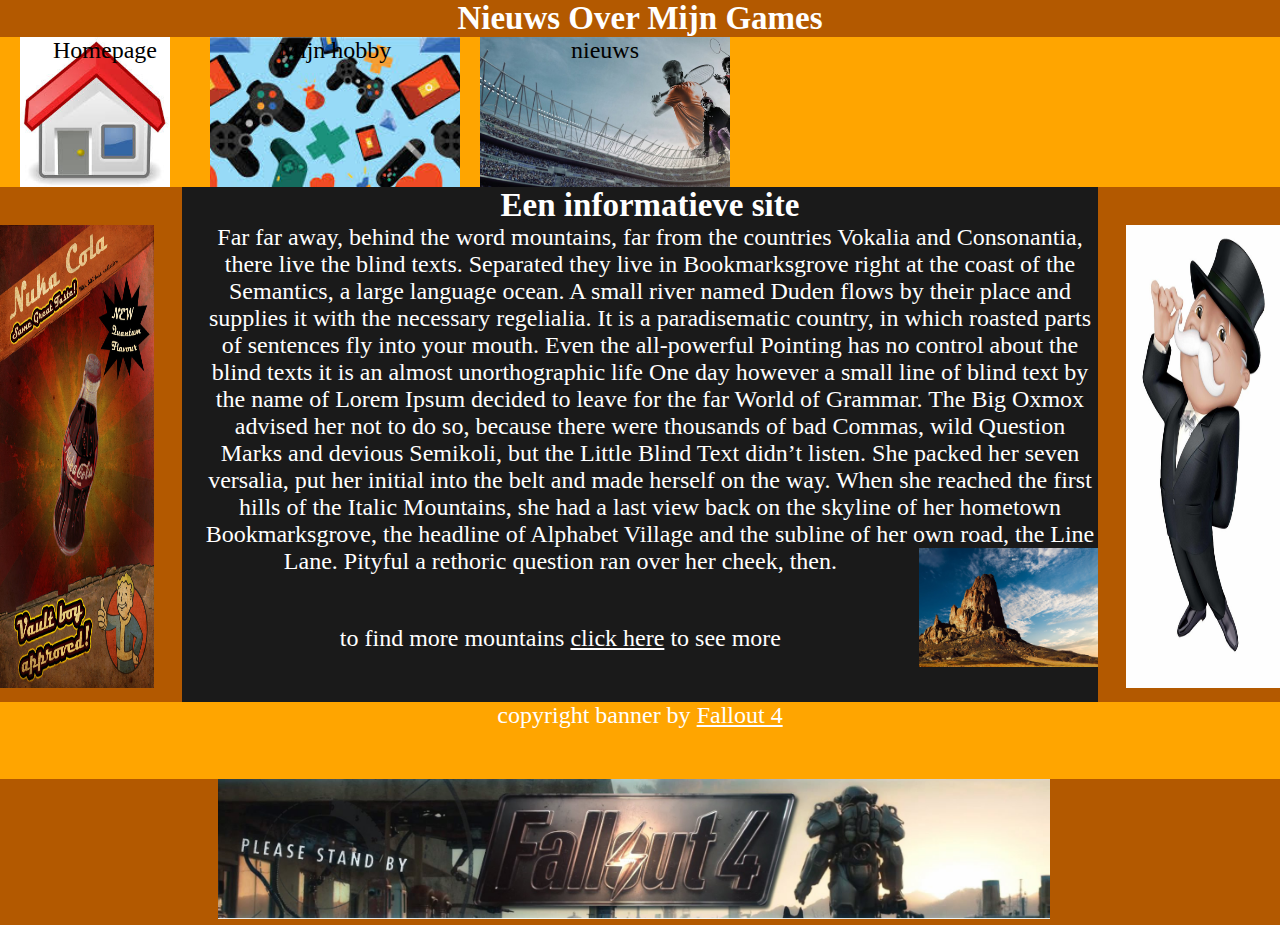
<file: index.html>
<!DOCTYPE html>
<html>

<head>
  <meta charset="utf-8">
  <link rel="stylesheet" href="index.css" type="text/css">
  <title>Home</title>
</head>

<body>
  <header>
    <h1>Nieuws Over Mijn Games</h1>
    <nav>
      <a id="Homepage" href="index.html">Homepage</a>
      <a id="hobby" href="hobby.html">Mijn hobby</a>
      <a id="sport" href="nieuws.html">nieuws</a>
    </nav>
  </header>
  <main class="home">
    <article>
      <h1>Een informatieve site</h1>
      <p>Far far away, behind the word mountains, far from the countries Vokalia and Consonantia, there live the blind texts. Separated they live in Bookmarksgrove right at the coast of the Semantics, a large language ocean. A small river named Duden flows
        by their place and supplies it with the necessary regelialia. It is a paradisematic country, in which roasted parts of sentences fly into your mouth. Even the all-powerful Pointing has no control about the blind texts it is an almost unorthographic
        life One day however a small line of blind text by the name of Lorem Ipsum decided to leave for the far World of Grammar. The Big Oxmox advised her not to do so, because there were thousands of bad Commas, wild Question Marks and devious Semikoli,
        but the Little Blind Text didn’t listen. She packed her seven versalia, put her initial into the belt and made herself on the way. When she reached the first hills of the Italic Mountains, she had a last view back on the skyline of her hometown
        Bookmarksgrove, the headline of Alphabet Village and the subline of her own road, the Line Lane. Pityful a rethoric question ran over her cheek, then.<img id="berg" src="img/mountain.jpg" alt="yes">
      </p>
      <p> to find more mountains <a href="https://pixabay.com/nl/photos/mountains/">click here</a> to see more
      </p>
    </article>
    <footer>
      <p>copyright banner by <a href="http://fallout.wikia.com/wiki/Fallout_4" target="_blank">Fallout 4</a></p>
    </footer>
    <a href="https://www.youtube.com/watch?v=MxDV-_Kpq50"><img id="banner" src="img/banner.png" alt="banner"></a>
  </main>
  <a href="https://raidas.deviantart.com/art/Nuka-Cola-old-style-ad-198561078"><img id="ad" src="img/fallout.jpg" alt="ad"></a>
  <a href="https://www.bol.com/nl/l/monopoly-bordspellen/N/20300/filter_N/4281036875/?sort=price_h"><img id="ad2" src="img/guy.jpg" alt="ad"></a>

</body>

</html>
</file>
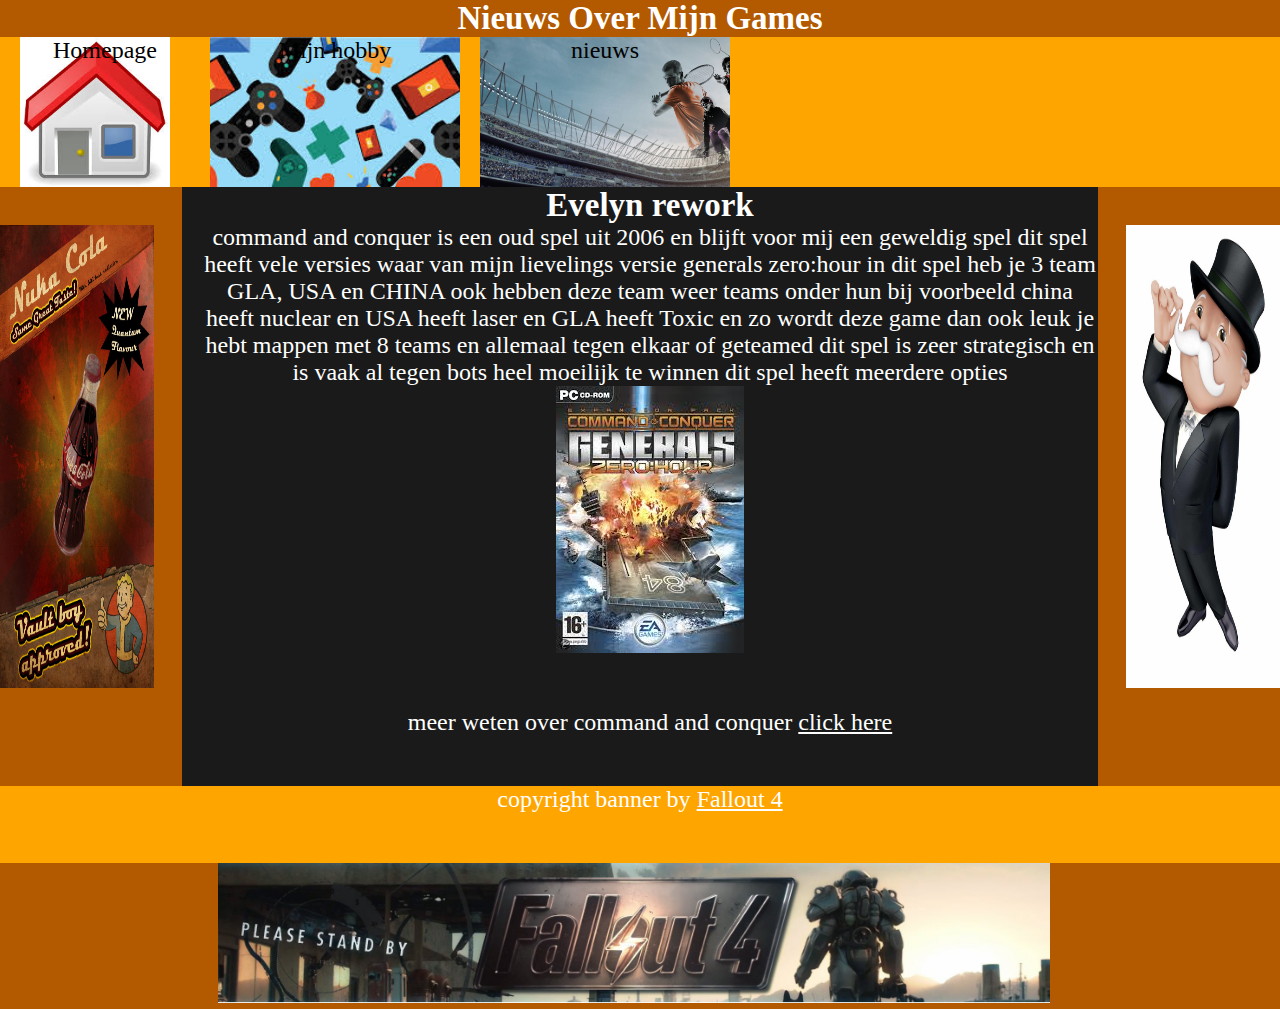
<file: CAC.html>
<!DOCTYPE html>
<html>

<head>
  <meta charset="utf-8">
  <link rel="stylesheet" href="index.css" type="text/css">
  <title>Home</title>
</head>

<body>
  <header>
    <h1>Nieuws Over Mijn Games</h1>
    <nav>
      <a id="Homepage" href="index.html">Homepage</a>
      <a id="hobby" href="hobby.html">Mijn hobby</a>
      <a id="sport" href="nieuws.html">nieuws</a>
    </nav>
  </header>
  <main class="home">
    <article>
      <h1>Evelyn rework</h1>
      <p>command and conquer is een oud spel uit 2006 en blijft voor mij een geweldig spel dit spel heeft vele versies waar van mijn lievelings versie generals zero:hour in dit spel heb je 3 team GLA, USA en CHINA
        ook hebben deze team weer teams onder hun bij voorbeeld china heeft nuclear en USA heeft laser en GLA heeft Toxic en zo wordt deze game dan ook leuk je hebt mappen met 8 teams en allemaal tegen elkaar of geteamed dit spel is zeer strategisch en is vaak al tegen bots heel moeilijk te winnen
        dit spel heeft meerdere opties<img src="img/cac.jpg" alt="cac">
      </p>
      <p> meer weten over command and conquer <a href="https://en.wikipedia.org/wiki/Command_%26_Conquer:_Generals_%E2%80%93_Zero_Hour" target="_blank">click here</a>
      </p>
    </article>
    <footer>
      <p>copyright banner by <a href="http://fallout.wikia.com/wiki/Fallout_4" target="_blank">Fallout 4</a></p>
    </footer>
    <a href="https://www.youtube.com/watch?v=MxDV-_Kpq50"><img id="banner" src="img/banner.png" alt="banner"></a>
  </main>
  <a href="https://raidas.deviantart.com/art/Nuka-Cola-old-style-ad-198561078"><img id="ad" src="img/fallout.jpg" alt="ad"></a>
  <a href="https://www.bol.com/nl/l/monopoly-bordspellen/N/20300/filter_N/4281036875/?sort=price_h"><img id="ad2" src="img/guy.jpg" alt="ad"></a>

</body>

</html>
</file>
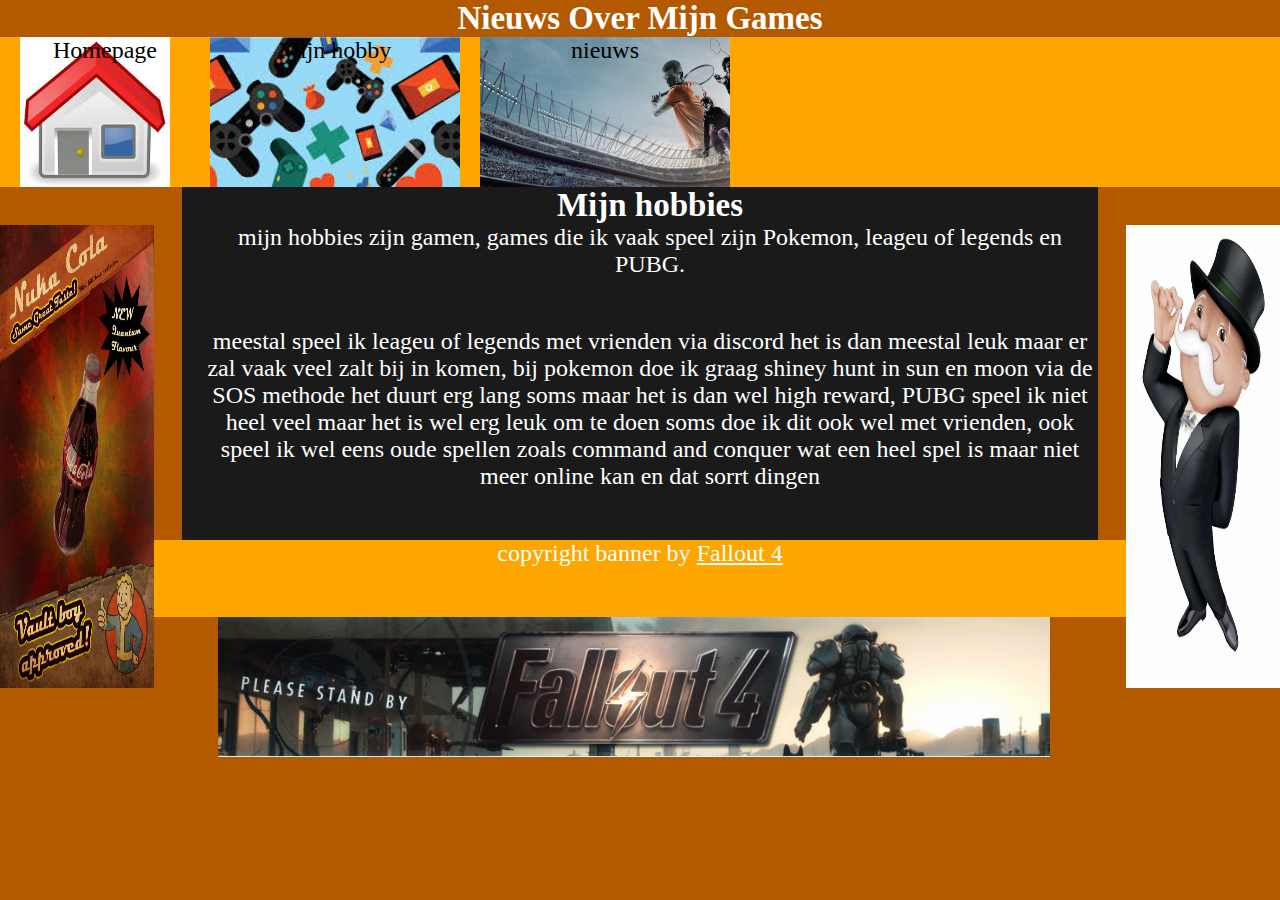
<file: hobby.html>
<!DOCTYPE html>
<html>

<head>
  <meta charset="utf-8">
  <link rel="stylesheet" href="index.css" type="text/css">
  <title>Home</title>
</head>

<body>
  <header>
    <h1>Nieuws Over Mijn Games</h1>
    <nav>
      <a id="Homepage" href="index.html">Homepage</a>
      <a id="hobby" href="hobby.html">Mijn hobby</a>
      <a id="sport" href="nieuws.html">nieuws</a>
    </nav>
  </header>
  <main class="home">
    <article>
      <h1>Mijn hobbies</h1>
      <p>mijn hobbies zijn gamen, games die ik vaak speel zijn Pokemon, leageu of legends en PUBG.</p>
      <p> meestal speel ik leageu of legends met vrienden via discord het is dan meestal leuk maar er zal vaak veel zalt bij in komen, bij pokemon doe ik graag shiney hunt in sun en moon via de SOS methode het duurt erg lang soms maar het is dan wel high
        reward, PUBG speel ik niet heel veel maar het is wel erg leuk om te doen soms doe ik dit ook wel met vrienden, ook speel ik wel eens oude spellen zoals command and conquer wat een heel spel is maar niet meer online kan en dat sorrt dingen </p>
    </article>
    <footer>
      <p>copyright banner by <a href="http://fallout.wikia.com/wiki/Fallout_4" target="_blank">Fallout 4</a></p>
    </footer>
    <a href="https://www.youtube.com/watch?v=MxDV-_Kpq50"><img id="banner" src="img/banner.png" alt="banner"></a>
  </main>
  <a href="https://raidas.deviantart.com/art/Nuka-Cola-old-style-ad-198561078"><img id="ad" src="img/fallout.jpg" alt="ad"></a>
  <a href="https://www.bol.com/nl/l/monopoly-bordspellen/N/20300/filter_N/4281036875/?sort=price_h"><img id="ad2" src="img/guy.jpg" alt="ad"></a>

</body>

</html>
</file>
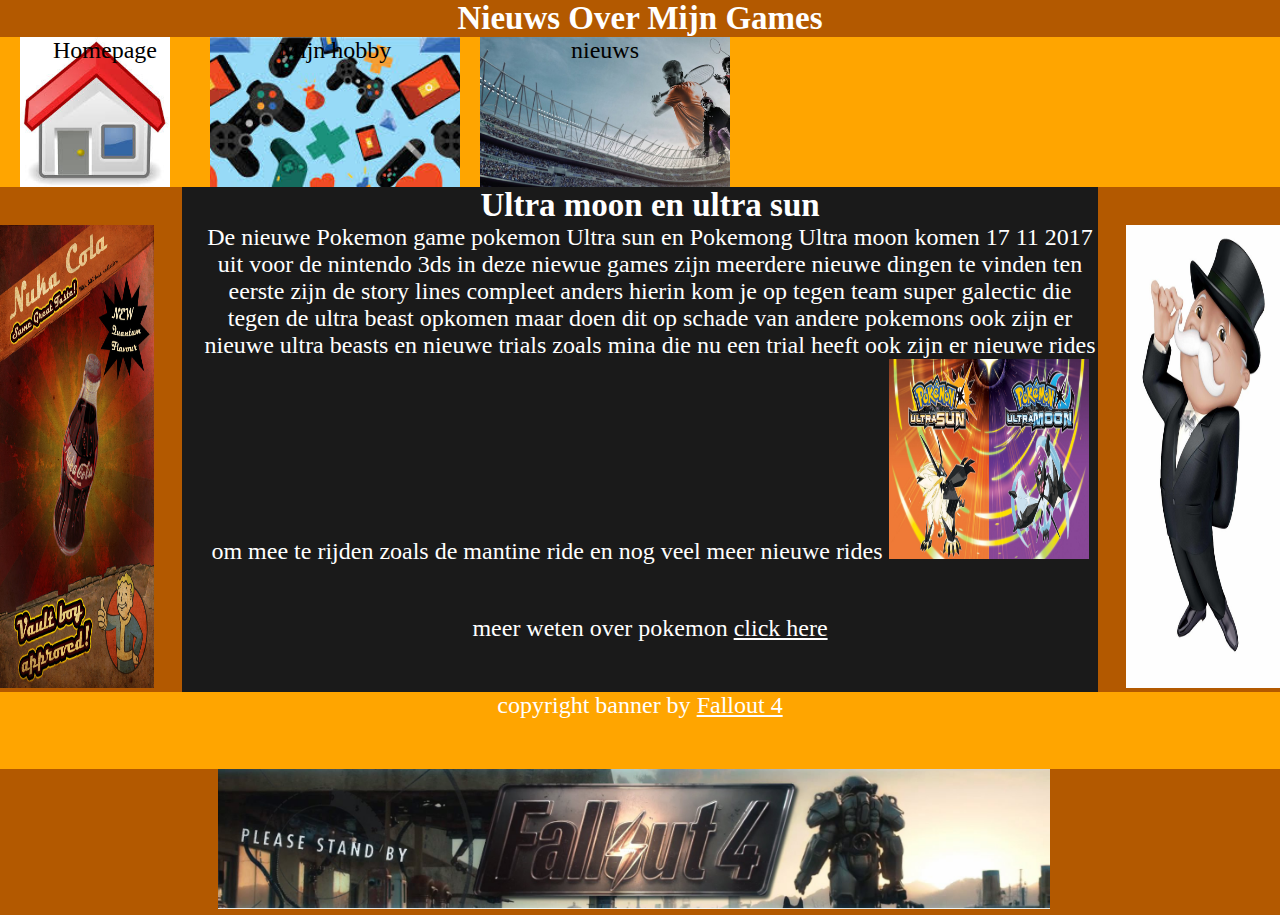
<file: pokemon.html>
<!DOCTYPE html>
<html>

<head>
  <meta charset="utf-8">
  <link rel="stylesheet" href="index.css" type="text/css">
  <title>Home</title>
</head>

<body>
  <header>
    <h1>Nieuws Over Mijn Games</h1>
    <nav>
      <a id="Homepage" href="index.html">Homepage</a>
      <a id="hobby" href="hobby.html">Mijn hobby</a>
      <a id="sport" href="nieuws.html">nieuws</a>
    </nav>
  </header>
  <main class="home">
    <article>
      <h1>Ultra moon en ultra sun</h1>
      <p>De nieuwe Pokemon game pokemon Ultra sun en Pokemong Ultra moon komen 17 11 2017  uit voor de nintendo 3ds in deze niewue games zijn meerdere nieuwe dingen te vinden
        ten eerste zijn de story lines compleet anders hierin kom je op tegen team super galectic die tegen de ultra beast opkomen maar doen dit op schade van andere pokemons
        ook zijn er nieuwe ultra beasts en nieuwe trials zoals mina die nu een trial heeft ook zijn er nieuwe rides om mee te rijden zoals de mantine ride en nog veel meer nieuwe rides <img id="games" src="img/DBpNGe_XgAQgcl3.jpg" alt="pokemon">
      </p>
      <p> meer weten over pokemon <a href="http://www.pokemon-sunmoon.com/ultra/nl-nl/" target="_blank">click here</a>
      </p>
    </article>
    <footer>
      <p>copyright banner by <a href="http://fallout.wikia.com/wiki/Fallout_4" target="_blank">Fallout 4</a></p>
    </footer>
    <a href="https://www.youtube.com/watch?v=MxDV-_Kpq50"><img id="banner" src="img/banner.png" alt="banner"></a>
  </main>
  <a href="https://raidas.deviantart.com/art/Nuka-Cola-old-style-ad-198561078"><img id="ad" src="img/fallout.jpg" alt="ad"></a>
  <a href="https://www.bol.com/nl/l/monopoly-bordspellen/N/20300/filter_N/4281036875/?sort=price_h"><img id="ad2" src="img/guy.jpg" alt="ad"></a>

</body>

</html>
</file>
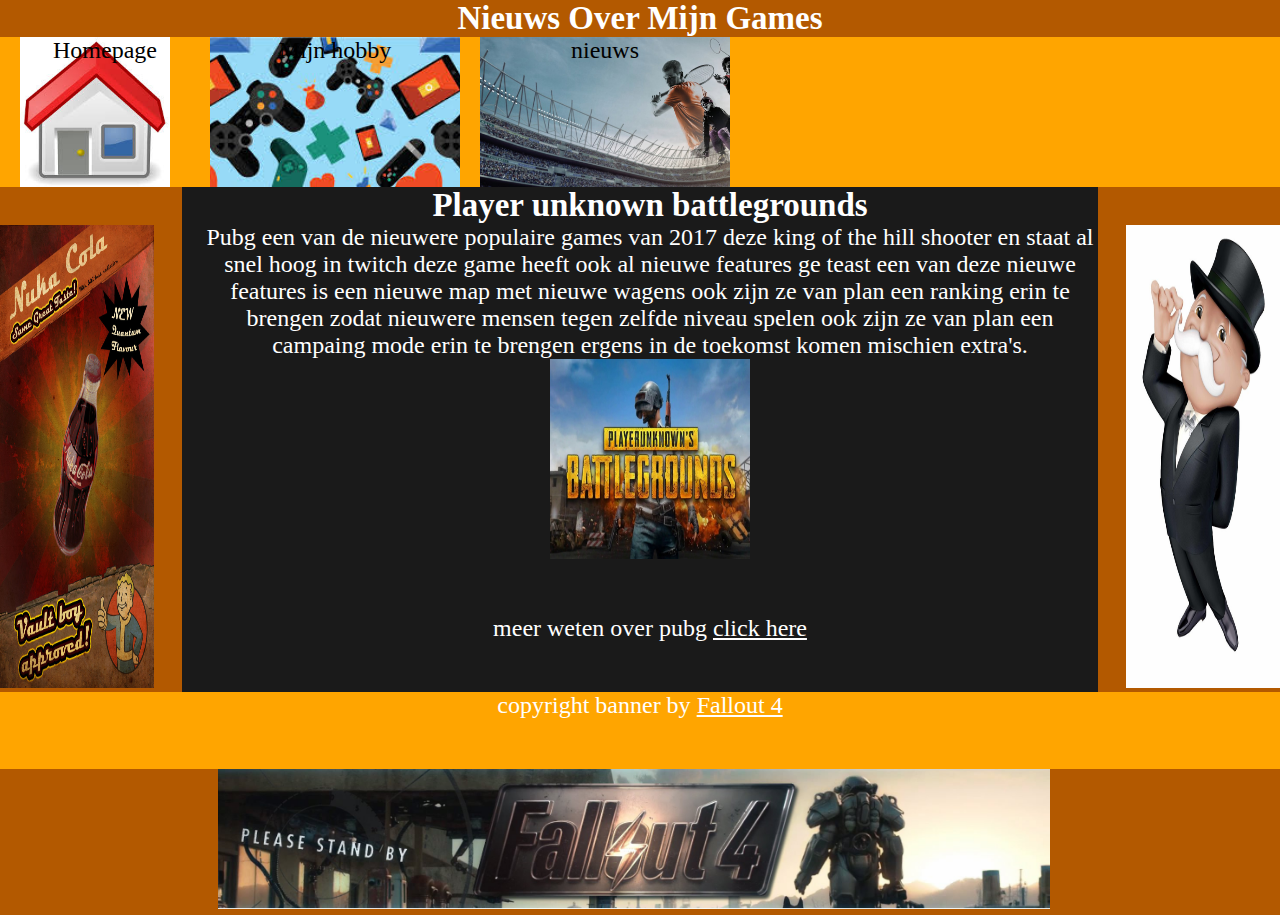
<file: pubg.html>
<!DOCTYPE html>
<html>

<head>
  <meta charset="utf-8">
  <link rel="stylesheet" href="index.css" type="text/css">
  <title>Home</title>
</head>

<body>
  <header>
    <h1>Nieuws Over Mijn Games</h1>
    <nav>
      <a id="Homepage" href="index.html">Homepage</a>
      <a id="hobby" href="hobby.html">Mijn hobby</a>
      <a id="sport" href="nieuws.html">nieuws</a>
    </nav>
  </header>
  <main class="home">
    <article>
      <h1>Player unknown battlegrounds</h1>
      <p>Pubg een van de nieuwere populaire games van 2017 deze king of the hill shooter en staat al snel hoog in twitch deze game heeft ook al nieuwe features ge teast een van deze nieuwe features is een nieuwe map met nieuwe wagens ook zijn ze van plan
        een ranking erin te brengen zodat nieuwere mensen tegen zelfde niveau spelen ook zijn ze van plan een campaing mode erin te brengen ergens in de toekomst komen mischien extra's. <img id="games" src="img/PUBG.jpg" alt="pub">
      </p>
      <p> meer weten over pubg <a href="https://www.playbattlegrounds.com/main.pu" target="_blank">click here</a>
      </p>
    </article>
    <footer>
      <p>copyright banner by <a href="http://fallout.wikia.com/wiki/Fallout_4" target="_blank">Fallout 4</a></p>
    </footer>
    <a href="https://www.youtube.com/watch?v=MxDV-_Kpq50"><img id="banner" src="img/banner.png" alt="banner"></a>
  </main>
  <a href="https://raidas.deviantart.com/art/Nuka-Cola-old-style-ad-198561078"><img id="ad" src="img/fallout.jpg" alt="ad"></a>
  <a href="https://www.bol.com/nl/l/monopoly-bordspellen/N/20300/filter_N/4281036875/?sort=price_h"><img id="ad2" src="img/guy.jpg" alt="ad"></a>

</body>

</html>
</file>
<file: index.css>
* {
  margin: 0;
  padding: 0;
  color: white;
  font-style: sans-serif;
  font-size: 24px;
}

@media screen () {}

body {
  background-color:   #b35900;
}

nav {
  text-align: center;
  display: flex;
  flex-flow: nowrap;
  width: auto;
  height: auto;
  background-color: orange;
}

#Homepage {
  background-image: url(img/home.jpg);
  background-size: contain;
  background-repeat: no-repeat;
  width: 170px;
  height: 150px;
  margin-left: 20px;
  display: inline-block;
  text-decoration: none;
  color: black;
}

#sport {
  background-image: url(img/sport.jpg);
  background-size: cover;
  background-repeat: no-repeat;
  width: 250px;
  height: 150px;
  margin-left: 20px;
  text-decoration: none;
  display: inline-block;
  color: black;
}

#hobby {
  background-image: url(img/games.jpg);
  background-size: cover;
  background-repeat: no-repeat;
  width: 250px;
  height: 150px;
  margin-left: 20px;
  display: inline-block;
  text-decoration: none;
  color: black;

}


article {
  margin: auto;
  width: 70vw;
  background-color: #1a1a1a;
  padding-left: 20px;
  height: auto;
}

#ad {
  position: absolute;
  top: 25%;
  width: 12%;
  height: 463px;
  margin-left: 0;
}

#ad2 {
  position: absolute;
  right: 0%;
  top: 25%;
  width: 12%;
  height: 463px;
}

#banner {
  text-align: center;
  width: 65%;
  padding-left: 17%;
}

h1 {
  font-size: 33px;
  text-align: center;
}

.home p {
  padding-bottom: 50px;
}

#berg {
  width: 20%;
  height: 20%;
  float: right;
}


#games{
  width: 200px;
  height: 200px;
}

p {
  text-align: center;
}
footer{
  background-color: orange;
}
</file>
